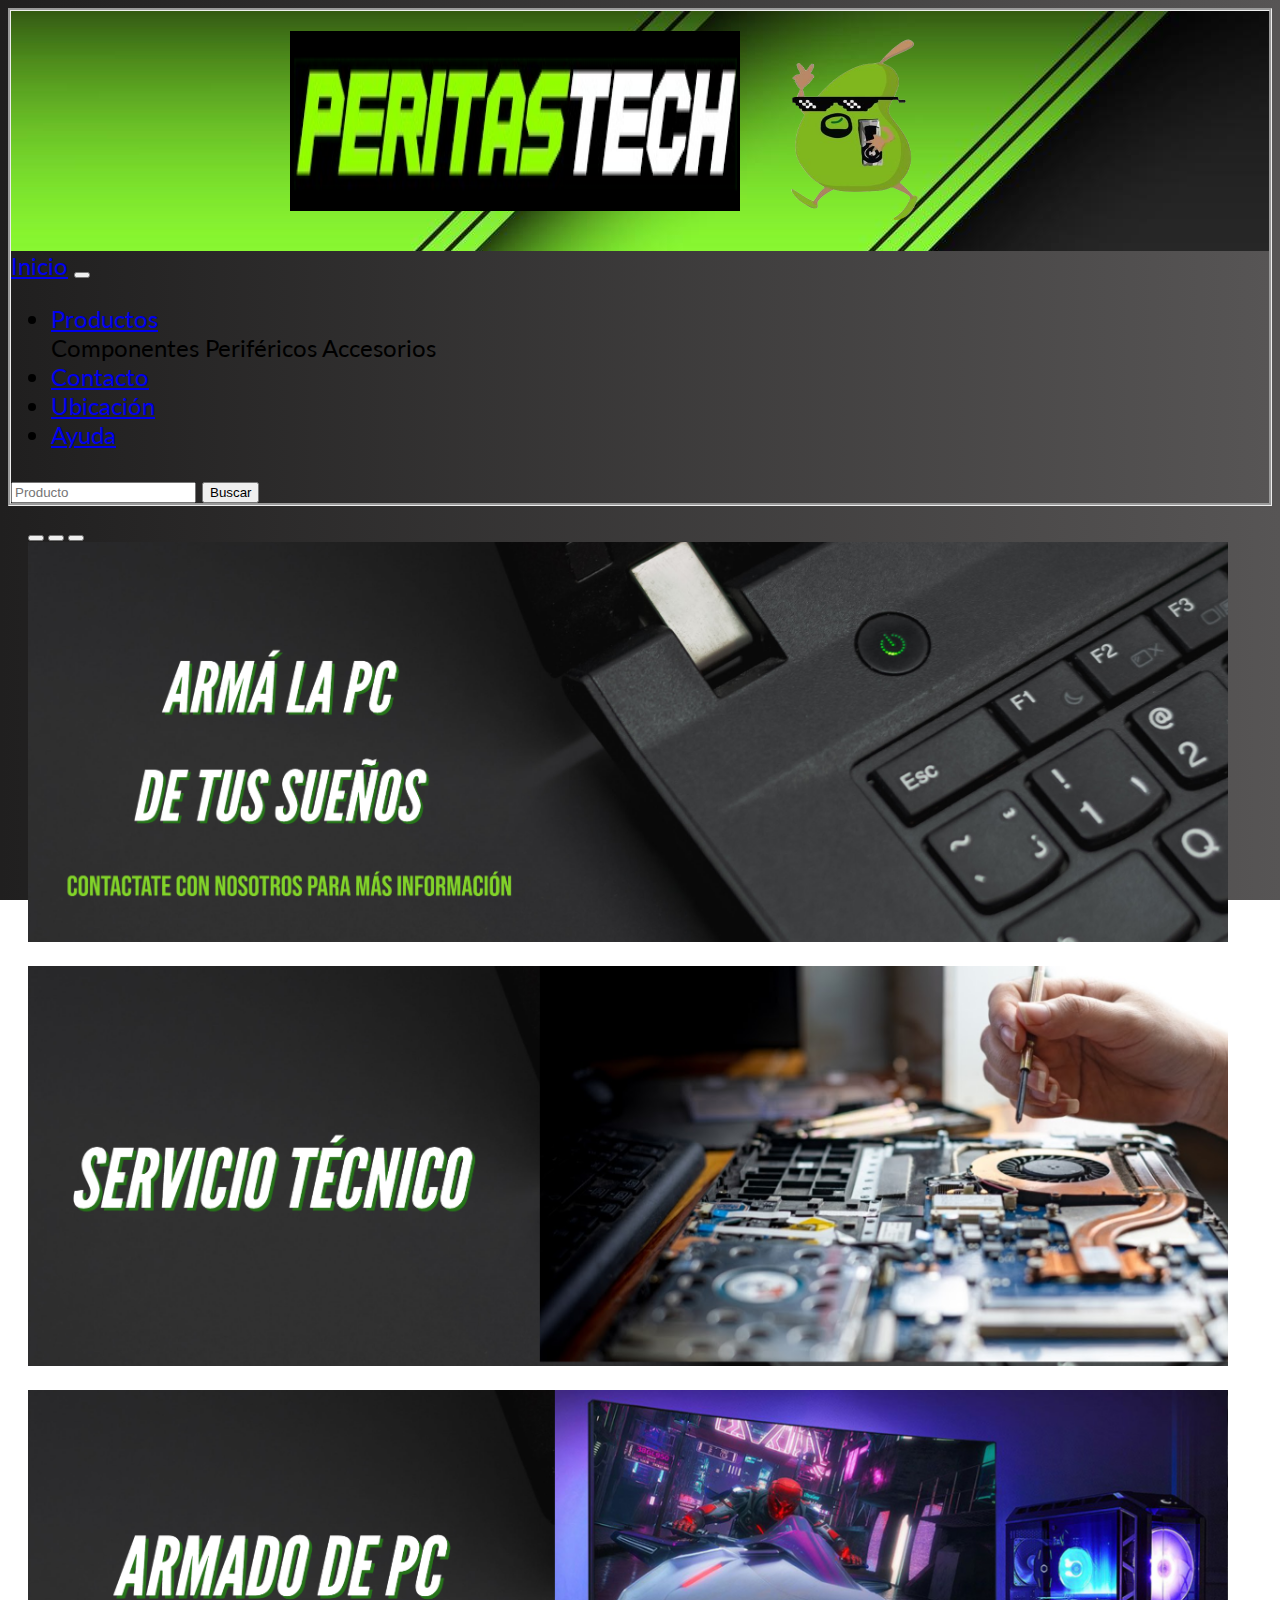
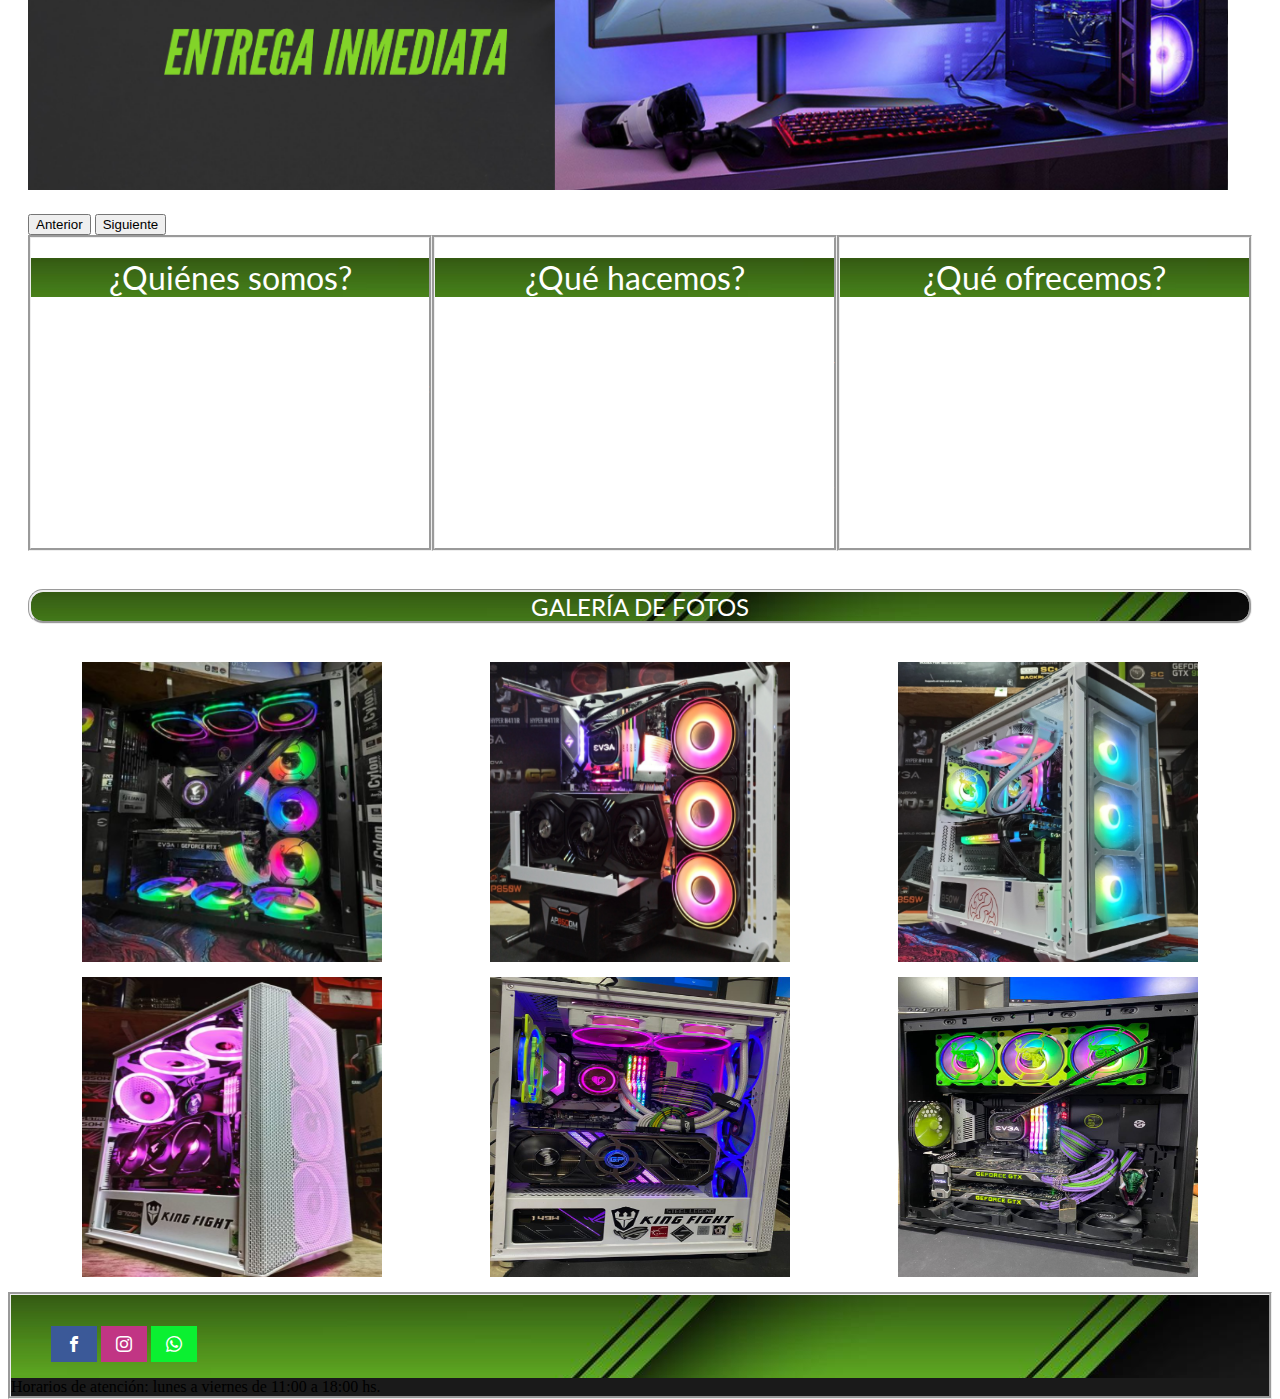
<file: index.html>
<!DOCTYPE html>
<html lang="es">
<head>
    <meta charset="UTF-8">
    <meta http-equiv="X-UA-Compatible" content="IE=edge">
    <meta name="viewport" content="width=device-width, initial-scale=1.0">
    <meta name="description" content="En PeritasTech somos una empresa dedicada al mundo de la tecnología. Nos dedicamos al armado de computadoras a medida y al servicio técnico especializado en componentes gamers.">
    <meta name="keywords" content="computadora, pc, componentes, periféricos, gamer, armado de computadora, servicio técnico">
    <link rel="stylesheet" href="css/estilo.css">
    <link rel="stylesheet" href="fonts.css">
    <link href="https://cdn.jsdelivr.net/npm/bootstrap@5.1.3/dist/css/bootstrap.min.css" rel="stylesheet" integrity="sha384-1BmE4kWBq78iYhFldvKuhfTAU6auU8tT94WrHftjDbrCEXSU1oBoqyl2QvZ6jIW3" crossorigin="anonymous">
    <title>PeritasTech - Inicio</title>
</head>
<body>
<header>
      <div class="centrarBanner">
        <img class="Logo1" src="Imagenes/Logo.png" alt="Logo1">
        <img class="Logo2" src="Imagenes/imagen.png" alt="Logo2">
      </div>

  <nav class="navbar navbar-expand-lg navbar-dark bg-dark px-5">
  <div class="container-fluid">
       <a class="navbar-brand" href="index.html">Inicio</a>
        <button class="navbar-toggler" type="button" data-bs-toggle="collapse" data-bs-target="#navbarTogglerDemo02" aria-controls="navbarTogglerDemo02" aria-expanded="false" aria-label="Toggle navigation">
        <span class="navbar-toggler-icon"></span>
        </button>
    <div class="collapse navbar-collapse" id="navbarTogglerDemo02">
        <ul class="navbar-nav me-auto mb-2 mb-lg-0">
            <li class="nav-item">
              <a class="nav-link active" aria-current="page" href="Sections/Productos y servicios.html">Productos</a>
                <div class="dropdown-menu">
                  <a class="dropdown-item">Componentes</a>
                  <a class="dropdown-item">Periféricos</a>
                  <a class="dropdown-item">Accesorios</a>
                </div>
            </li>
            <li class="nav-item">
                <a class="nav-link active" aria-current="page" href="Sections/contacto.html">Contacto</a>
            </li>
            <li class="nav-item">
                <a class="nav-link active" aria-current="page" href="Sections/ubicacion.html">Ubicación</a>
            </li>
            <li class="nav-item">
                <a class="nav-link active" aria-current="page" href="Sections/Ayuda.html">Ayuda</a>
            </li>
        </ul>
          <form class="d-flex">
            <input class="form-control me-2" type="search" placeholder="Producto" aria-label="Search">
            <button class="btn btn-outline-success" type="submit">Buscar</button>
          </form>
    </div>
  </div>
  </nav>
</header>
        <br>
<main>
    <div id="carouselExampleIndicators" class="carousel slide" data-bs-ride="carousel">
      <div class="carousel-indicators">
        <button type="button" data-bs-target="#carouselExampleIndicators" data-bs-slide-to="0" class="active" aria-current="true" aria-label="Slide 1"></button>
        <button type="button" data-bs-target="#carouselExampleIndicators" data-bs-slide-to="1" aria-label="Slide 2"></button>
        <button type="button" data-bs-target="#carouselExampleIndicators" data-bs-slide-to="2" aria-label="Slide 3"></button>
      </div>
      <div class="carousel-inner">
        <div class="carousel-item active">
          <img src="Imagenes/Banner1.PNG" class="d-block w-100" alt="Banner1">
        </div>
        <div class="carousel-item">
          <img src="Imagenes/Banner2.PNG" class="d-block w-100" alt="Banner2">
        </div>
        <div class="carousel-item">
          <img src="Imagenes/Banner3.PNG" class="d-block w-100" alt="Banner3">
        </div>
      </div>
      <button class="carousel-control-prev" type="button" data-bs-target="#carouselExampleIndicators" data-bs-slide="prev">
        <span class="carousel-control-prev-icon" aria-hidden="true"></span>
        <span class="visually-hidden">Anterior</span>
      </button>
      <button class="carousel-control-next" type="button" data-bs-target="#carouselExampleIndicators" data-bs-slide="next">
        <span class="carousel-control-next-icon" aria-hidden="true"></span>
        <span class="visually-hidden">Siguiente</span>
      </button>
    </div>
  
    <div class="row">
      <div class="col-sm-12 col-md-4 col-xl-4">
          <h2 id="nosotros"><span class="nosotros">¿Quiénes somos?</span></h2>
          <p>En Peritastech somos una empresa familiar dedicada al mundo de la tecnología. Contamos con un staff capacitado para el armado de computadoras a medida y servicio técnico especializado en componentes gamers.</p>
      </div>
      <div class="col-sm-12 col-md-4 col-xl-4">
          <h2 id="nosotros"><span class="nosotros">¿Qué hacemos?</span></h2>
          <p>Nos destacamos por el armado de computadoras para todo tipo de uso y por el servicio técnico que brindamos. Tambíen tenemos una amplia gama de componentes y productos para que vos mismo puedas armarte la pc de tus sueños.</p>
      </div>
      <div class="col-sm-12 col-md-4 col-xl-4">
          <h2 id="nosotros"><span class="nosotros">¿Qué ofrecemos?</span></h2>
          <p>Además de nuestro servicio técnico de computación especializado, dentro de nuestro local vas a poder encontrar componentes de todo tipo, accesorios para tu pc, periféricos y más!</p>
      </div>
  </div>
  <br>
   <h2 class="armados">GALERÍA DE FOTOS</h2>
  <br>
  <section class="pcs">
    <article>
    <img src="Imagenes/pc1.png">
    </article>
    <article>
    <img src="Imagenes/pc3.png">
    </article>
    <article>
    <img src="Imagenes/pc2.png">
    </article>
    <article>
    <img src="Imagenes/pc4.png">
    </article>
    <article>
    <img src="Imagenes/pc5.jpeg">
    </article>
    <article>
    <img src="Imagenes/pc6.jpeg">
    </article>
  </section>
</main>

<footer class="text-center text-white">
        <div class="social1">
          <ul>
            <a href="https://www.facebook.com/Peritastech-2350173518432233/" target="_blank" class="icon-facebook"></a>
            <a href="https://www.instagram.com/peritastech/?hl=es-la" target="_blank" class="icon-instagram"></a>
            <a href="https://web.whatsapp.com/" target="_blank" class="icon-whatsapp"></a>
          </ul>
        </div>  
    <div class="text-center p-3" style="background-color: rgb(26, 26, 26);">
      Horarios de atención: lunes a viernes de 11:00 a 18:00 hs.
    </div>
</footer>

<script src="https://cdn.jsdelivr.net/npm/bootstrap@5.1.3/dist/js/bootstrap.bundle.min.js" integrity="sha384-ka7Sk0Gln4gmtz2MlQnikT1wXgYsOg+OMhuP+IlRH9sENBO0LRn5q+8nbTov4+1p" crossorigin="anonymous"></script>
</body>
<script src="desafio1.js"></script>
</html>
</file>
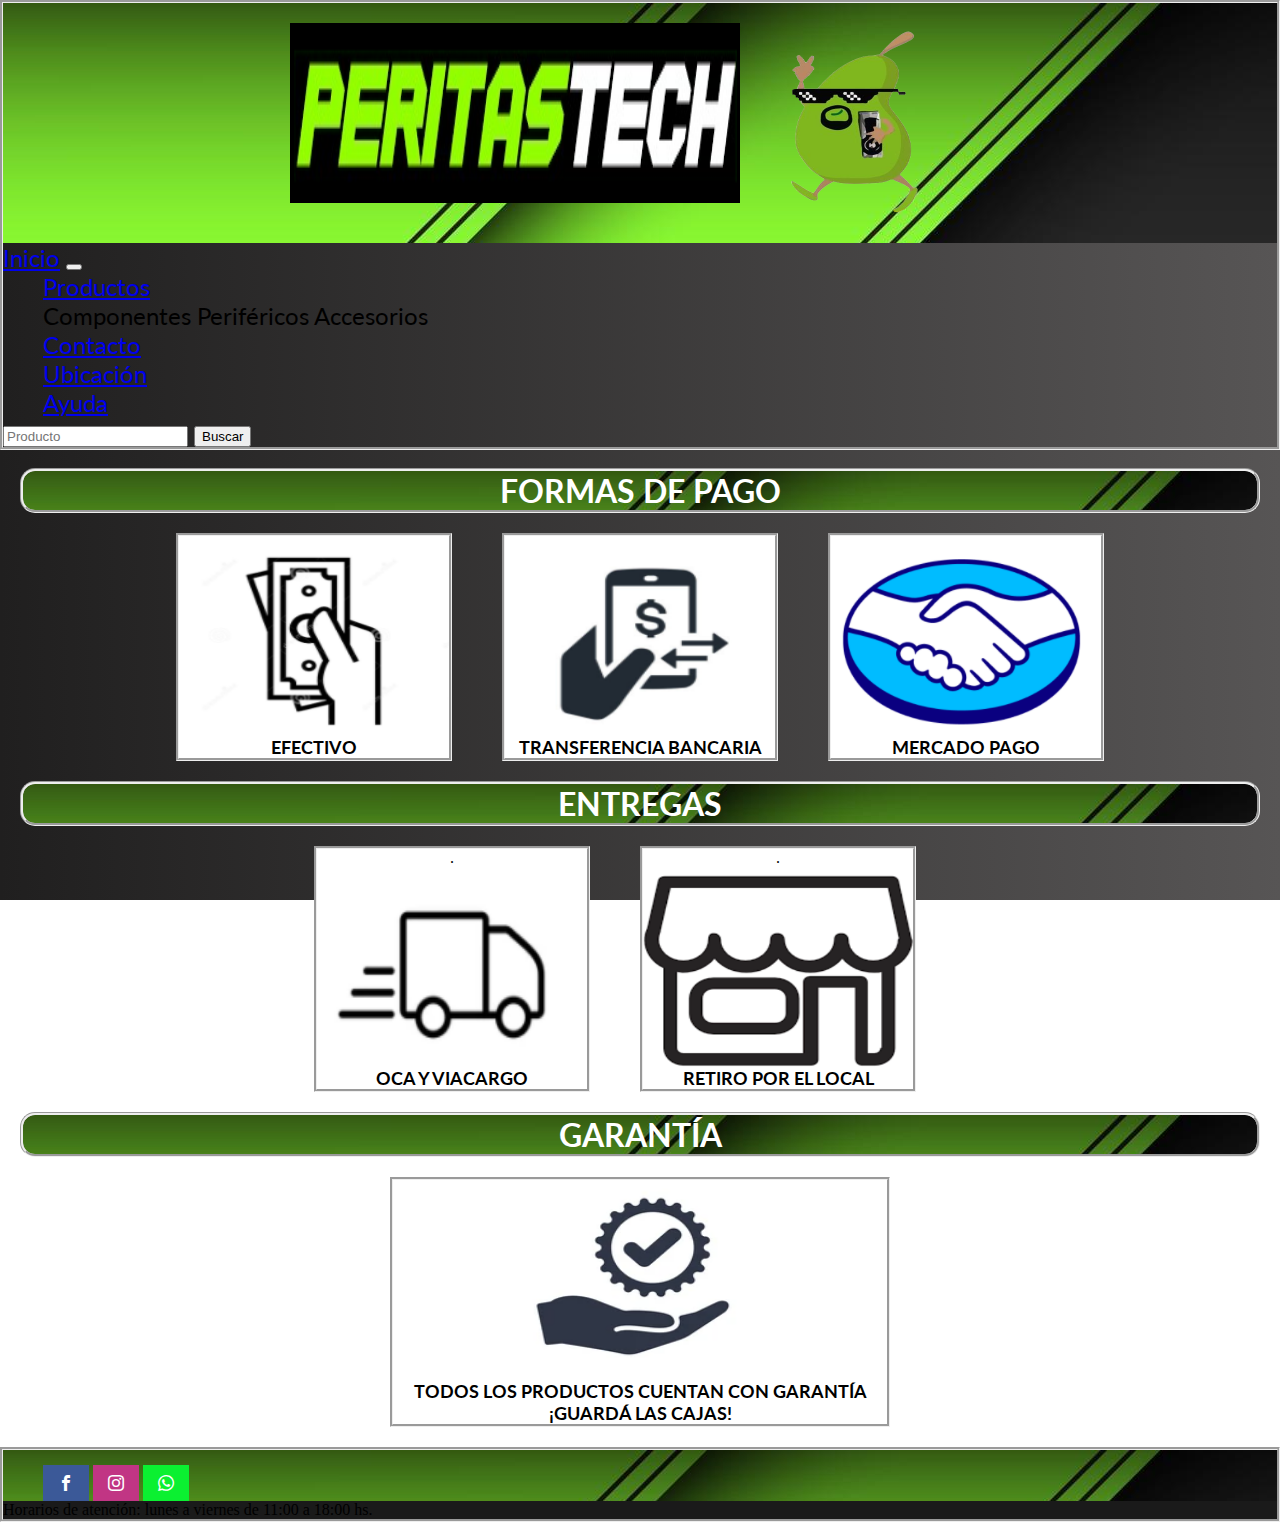
<file: Sections/Ayuda.html>
<!DOCTYPE html>
<html lang="es">
<head>
    <meta name="viewport" content="width=device-width, initial-scale=1.0"/>
    <meta charset="UTF-8">
    <meta http-equiv="X-UA-Compatible" content="IE=edge">
    <meta name="viewport" content="width=device-width, initial-scale=1.0">
    <meta name="description" content="En PeritasTech te ofrecemos distintas formas de pago, envios y retiro de mercaderia. Nuestros productos cuentan con garantía.">
    <meta name="keywords" content="computadora, pc, servicio técnico, efectivo, transerencia, envíos, retiros, mercado pago ">
    <link href="https://cdn.jsdelivr.net/npm/bootstrap@5.1.3/dist/css/bootstrap.min.css" rel="stylesheet" integrity="sha384-1BmE4kWBq78iYhFldvKuhfTAU6auU8tT94WrHftjDbrCEXSU1oBoqyl2QvZ6jIW3" crossorigin="anonymous">
    <link rel="stylesheet" href="../fonts.css">
    <link rel="stylesheet" href="css/estilo.css">
    <title>PeritasTech - Ayuda</title>
   
</head>
<body>
<header>
      <div class="centrarBanner">
        <img class="Logo1" src="../Imagenes/Logo.png" alt="Logo1">
        <img class="Logo2" src="../Imagenes/imagen.png" alt="Logo2">
      </div>

      <nav class="navbar navbar-expand-lg navbar-dark bg-dark px-5">
        <div class="container-fluid">
             <a class="navbar-brand" href="../index.html">Inicio</a>
              <button class="navbar-toggler" type="button" data-bs-toggle="collapse" data-bs-target="#navbarTogglerDemo02" aria-controls="navbarTogglerDemo02" aria-expanded="false" aria-label="Toggle navigation">
              <span class="navbar-toggler-icon"></span>
              </button>
          <div class="collapse navbar-collapse" id="navbarTogglerDemo02">
              <ul class="navbar-nav me-auto mb-2 mb-lg-0">
                  <li class="nav-item">
                    <a class="nav-link active" aria-current="page" href="../Sections/Productos y servicios.html">Productos</a>
                      <div class="dropdown-menu">
                        <a class="dropdown-item">Componentes</a>
                        <a class="dropdown-item">Periféricos</a>
                        <a class="dropdown-item">Accesorios</a>
                      </div>
                  </li>
                  <li class="nav-item">
                      <a class="nav-link active" aria-current="page" href="../Sections/contacto.html">Contacto</a>
                  </li>
                  <li class="nav-item">
                      <a class="nav-link active" aria-current="page" href="../Sections/ubicacion.html">Ubicación</a>
                  </li>
                  <li class="nav-item">
                      <a class="nav-link active" aria-current="page" href="../Sections/Ayuda.html">Ayuda</a>
                  </li>
              </ul>
                <form class="d-flex">
                  <input class="form-control me-2" type="search" placeholder="Producto" aria-label="Search">
                  <button class="btn btn-outline-success" type="submit">Buscar</button>
                </form>
          </div>
        </div>
      </nav>
  </header>

    <main class="ayuda">
      <br>
        <h1 class="pagos">FORMAS DE PAGO</h1>
        <div class="grid" style="--bs-columns: 3;">
            <div>
                <img class= "ayudaimg1" src="../Imagenes/Efectivo.png">
                <h2>EFECTIVO</h2> 
            </div>
            <div>
                <img class= "ayudaimg" src="../Imagenes/Transfer.png">
                <h2>TRANSFERENCIA BANCARIA</h2>
            </div>
            <div>
                <img class= "ayudaimg" src="../Imagenes/mp.png">
                <h2>MERCADO PAGO</h2>
            </div>
          </div>
        <h1 class="entregas">ENTREGAS</h1>
        <div class="grid">
            <div class="g-col-6">.
                <img class= "ayudaimg" src="../Imagenes/envio.png">
                <h2>OCA Y VIACARGO</h2> 
          </div>
            <div class="g-col-6">.
                    <img class= "ayudaimg" src="../Imagenes/local2.png">
                    <h2>RETIRO POR EL LOCAL</h2>
           </div>
          </div>
        <h1 class="garantia">GARANTÍA</h1>
        <section class="garant">
            <article class="garant1">
            <img class= "ayudaimg" src="../Imagenes/garant.png">
            <h2> TODOS LOS PRODUCTOS CUENTAN CON GARANTÍA </h2>
            <h2>¡GUARDÁ LAS CAJAS!</h2>
            </article>
        </section>
    </main>
                  
    <footer class="text-center text-white">
      <div class="social1">
        <ul>
          <a href="https://www.facebook.com/Peritastech-2350173518432233/" target="_blank" class="icon-facebook"></a>
          <a href="https://www.instagram.com/peritastech/?hl=es-la" target="_blank" class="icon-instagram"></a>
          <a href="https://web.whatsapp.com/" target="_blank" class="icon-whatsapp"></a>
        </ul>
      </div>  
  <div class="text-center p-3" style="background-color: rgb(26, 26, 26);">
    Horarios de atención: lunes a viernes de 11:00 a 18:00 hs.
  </div>
</footer>

    <script src="https://cdn.jsdelivr.net/npm/bootstrap@5.1.3/dist/js/bootstrap.bundle.min.js" integrity="sha384-ka7Sk0Gln4gmtz2MlQnikT1wXgYsOg+OMhuP+IlRH9sENBO0LRn5q+8nbTov4+1p" crossorigin="anonymous"></script>
</body>
</html>
</file>
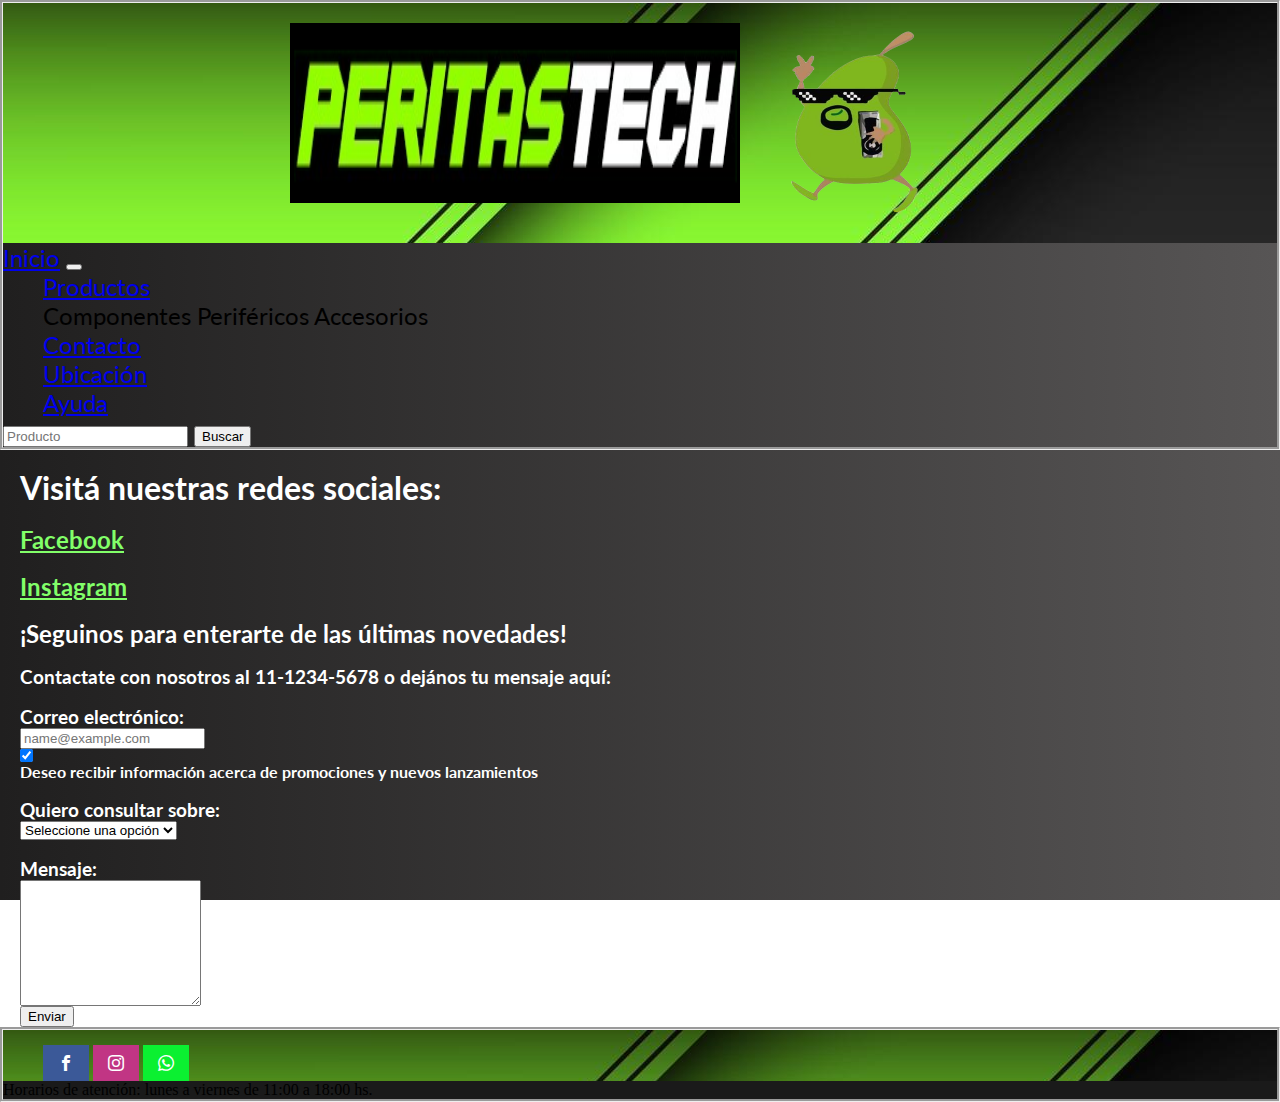
<file: Sections/contacto.html>
<Contacto html>
<html lang="es">
<head>
    <meta charset="UTF-8">
    <meta name="viewport" content="width=device-width, initial-scale=1.0"/>
    <meta http-equiv="X-UA-Compatible" content="IE=edge">
    <meta name="viewport" content="width=device-width, initial-scale=1.0">
    <meta name="description" content="Comunicate con PeritasTech a través de nuestras redes sociales o número de contacto. También podés dejar tu consulta en nuestra página.">
    <meta name="keywords" content="computadora, pc, servicio técnico, facebook, instagram, whatsapp, contacto, consulta">
    <link href="https://cdn.jsdelivr.net/npm/bootstrap@5.1.3/dist/css/bootstrap.min.css" rel="stylesheet" integrity="sha384-1BmE4kWBq78iYhFldvKuhfTAU6auU8tT94WrHftjDbrCEXSU1oBoqyl2QvZ6jIW3" crossorigin="anonymous">
    <link rel="stylesheet" href="../fonts.css">
    <link rel="stylesheet" href="css/estilo.css">
    <title>PeritasTech - Contacto</title>
</head>
<body>
<header>
      <div class="centrarBanner">
        <img class="Logo1" src="../Imagenes/Logo.png" alt="Logo1">
        <img class="Logo2" src="../Imagenes/imagen.png" alt="Logo2">
      </div>
  <nav class="navbar navbar-expand-lg navbar-dark bg-dark px-5">
        <div class="container-fluid">
             <a class="navbar-brand" href="../index.html">Inicio</a>
              <button class="navbar-toggler" type="button" data-bs-toggle="collapse" data-bs-target="#navbarTogglerDemo02" aria-controls="navbarTogglerDemo02" aria-expanded="false" aria-label="Toggle navigation">
              <span class="navbar-toggler-icon"></span>
              </button>
          <div class="collapse navbar-collapse" id="navbarTogglerDemo02">
              <ul class="navbar-nav me-auto mb-2 mb-lg-0">
                  <li class="nav-item">
                    <a class="nav-link active" aria-current="page" href="../Sections/Productos y servicios.html">Productos</a>
                      <div class="dropdown-menu">
                        <a class="dropdown-item">Componentes</a>
                        <a class="dropdown-item">Periféricos</a>
                        <a class="dropdown-item">Accesorios</a>
                      </div>
                  </li>
                  <li class="nav-item">
                      <a class="nav-link active" aria-current="page" href="../Sections/contacto.html">Contacto</a>
                  </li>
                  <li class="nav-item">
                      <a class="nav-link active" aria-current="page" href="../Sections/ubicacion.html">Ubicación</a>
                  </li>
                  <li class="nav-item">
                      <a class="nav-link active" aria-current="page" href="../Sections/Ayuda.html">Ayuda</a>
                  </li>
              </ul>
                <form class="d-flex">
                  <input class="form-control me-2" type="search" placeholder="Producto" aria-label="Search">
                  <button class="btn btn-outline-success" type="submit">Buscar</button>
                </form>
          </div>
        </div>
    </nav>
</header>

<main>
  <br>
<h1>Visitá nuestras redes sociales:</h1>
    <br>
    <h2><a href="https://www.facebook.com/Peritastech-2350173518432233/" target="_blank">Facebook</a></h2>
    <br>
    <h2><a href="https://www.instagram.com/peritastech/?hl=es-la" target="_blank">Instagram</a></h2>
    <br>
    <h2>¡Seguinos para enterarte de las últimas novedades!</h2>

    <br>
<h3>Contactate con nosotros al 11-1234-5678 o dejános tu mensaje aquí:</h3>
<br>
<div class="mb-3">
  <h3><label for="exampleFormControlInput1" class="form-label">Correo electrónico:</label></h3>
  <input type="email" class="form-control" id="exampleFormControlInput1" placeholder="name@example.com">
</div>
<div class="form-check form-switch">
  <input class="form-check-input" type="checkbox" role="switch" id="flexSwitchCheckChecked" checked>
  <h4><label class="form-check-label" for="flexSwitchCheckChecked">Deseo recibir información acerca de promociones y nuevos lanzamientos</label></h4>
</div>
<br>
<h3><label for="exampleFormControlInput1" class="form-label">Quiero consultar sobre:</label></h3>
<select class="form-select form-select-lg mb-3" aria-label=".form-select-lg example">
  <option selected>Seleccione una opción</option>
  <option value="1">Productos</option>
  <option value="2">Servicio Técnico</option>
  <option value="3">Otro</option>
</select>
<br>
<br>
<div class="mb-3">
  <h3><label for="exampleFormControlTextarea1" class="form-label">Mensaje:</label></h3>
  <textarea class="form-control" id="exampleFormControlTextarea1" rows="8"></textarea>
  <br>
  <button type="submit"> Enviar </button>
</div>
</main>

<footer class="text-center text-white">
  <div class="social1">
    <ul>
      <a href="https://www.facebook.com/Peritastech-2350173518432233/" target="_blank" class="icon-facebook"></a>
      <a href="https://www.instagram.com/peritastech/?hl=es-la" target="_blank" class="icon-instagram"></a>
      <a href="https://web.whatsapp.com/" target="_blank" class="icon-whatsapp"></a>
      
    </ul>
  </div>  
<div class="text-center p-3" style="background-color: rgb(26, 26, 26);">
Horarios de atención: lunes a viernes de 11:00 a 18:00 hs.
</div>
</footer>

<script src="https://cdn.jsdelivr.net/npm/bootstrap@5.1.3/dist/js/bootstrap.bundle.min.js" integrity="sha384-ka7Sk0Gln4gmtz2MlQnikT1wXgYsOg+OMhuP+IlRH9sENBO0LRn5q+8nbTov4+1p" crossorigin="anonymous"></script>
</body>
</html>
</file>
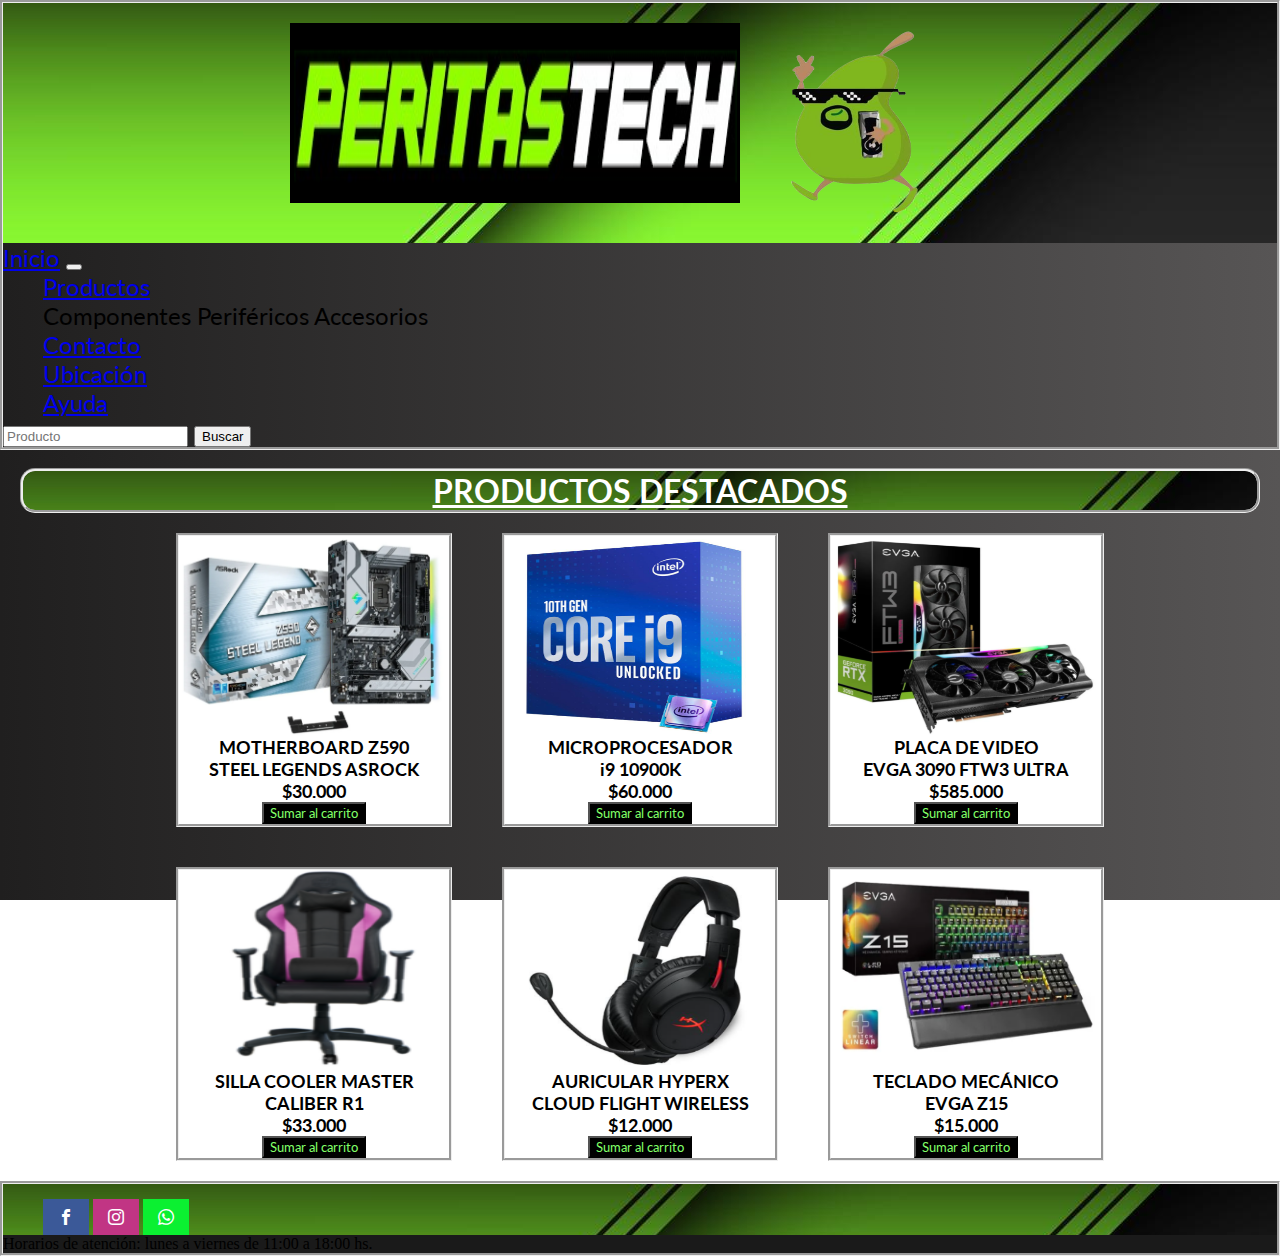
<file: Sections/Productos y servicios.html>
<!DOCTYPE html>
<html lang="es">
<head>
    <meta charset="UTF-8">
    <meta name="viewport" content="width=device-width, initial-scale=1.0"/>
    <meta http-equiv="X-UA-Compatible" content="IE=edge">
    <meta name="viewport" content="width=device-width, initial-scale=1.0">
    <meta name="description" content="En PeritasTech te ofrecemos una amplia gama de componentes, periféricos y accesorios para tu pc. También brindamos servicio técnico especializado.">
    <meta name="keywords" content="computadora, pc, componentes, periféricos, gamer, armado de computadora, servicio técnico">
    <link href="https://cdn.jsdelivr.net/npm/bootstrap@5.1.3/dist/css/bootstrap.min.css" rel="stylesheet" integrity="sha384-1BmE4kWBq78iYhFldvKuhfTAU6auU8tT94WrHftjDbrCEXSU1oBoqyl2QvZ6jIW3" crossorigin="anonymous">
    <link rel="stylesheet" href="css/estilo.css">
    <link rel="stylesheet" href="../fonts.css">
    <title>PeritasTech - Productos</title>
</head>
<body>
<header>
      <div class="centrarBanner">
        <img class="Logo1" src="../Imagenes/Logo.png" alt="Logo1">
        <img class="Logo2" src="../Imagenes/imagen.png" alt="Logo2">
      </div>

      <nav class="navbar navbar-expand-lg navbar-dark bg-dark px-5">
        <div class="container-fluid">
             <a class="navbar-brand" href="../index.html">Inicio</a>
              <button class="navbar-toggler" type="button" data-bs-toggle="collapse" data-bs-target="#navbarTogglerDemo02" aria-controls="navbarTogglerDemo02" aria-expanded="false" aria-label="Toggle navigation">
              <span class="navbar-toggler-icon"></span>
              </button>
          <div class="collapse navbar-collapse" id="navbarTogglerDemo02">
              <ul class="navbar-nav me-auto mb-2 mb-lg-0">
                  <li class="nav-item">
                    <a class="nav-link active" aria-current="page" href="../Sections/Productos y servicios.html">Productos</a>
                      <div class="dropdown-menu">
                        <a class="dropdown-item">Componentes</a>
                        <a class="dropdown-item">Periféricos</a>
                        <a class="dropdown-item">Accesorios</a>
                      </div>
                  </li>
                  <li class="nav-item">
                      <a class="nav-link active" aria-current="page" href="../Sections/contacto.html">Contacto</a>
                  </li>
                  <li class="nav-item">
                      <a class="nav-link active" aria-current="page" href="../Sections/ubicacion.html">Ubicación</a>
                  </li>
                  <li class="nav-item">
                      <a class="nav-link active" aria-current="page" href="../Sections/Ayuda.html">Ayuda</a>
                  </li>
              </ul>
                <form class="d-flex">
                  <input class="form-control me-2" type="search" placeholder="Producto" aria-label="Search">
                  <button class="btn btn-outline-success" type="submit">Buscar</button>
                </form>
          </div>
        </div>
      </nav>
</header>
            
<main>
    <br>
        <h1 class="Prod"><u>PRODUCTOS DESTACADOS</u></h1>
    
    <div class="grid" style="--bs-columns: 3;">
        <div>
            <img src="../Imagenes/Mother.PNG">
            <h2>MOTHERBOARD Z590</h2> 
            <h2>STEEL LEGENDS ASROCK</h2>
            <h2>$30.000</h2> 
            <button>Sumar al carrito</button>
        </div>
        <div>
            <img src="../Imagenes/Micro.PNG">
            <h2>MICROPROCESADOR</h2>
            <h2>i9 10900K</h2> 
            <h2>$60.000</h2>
            <button>Sumar al carrito</button>
        </div>
        <div>
            <img src="../Imagenes/Placa.PNG">
            <h2>PLACA DE VIDEO</h2>
            <h2>EVGA 3090 FTW3 ULTRA</h2>
            <h2>$585.000</h2>
            <button>Sumar al carrito</button>
        </div>
      </div>
      <div class="grid" style="--bs-columns: 3;">
        <div>
            <img src="../Imagenes/silla.PNG">
            <h2>SILLA COOLER MASTER</h2> 
            <h2>CALIBER R1</h2>
            <h2>$33.000</h2>
            <button>Sumar al carrito</button>
        </div>
        <div>
            <img src="../Imagenes/auris.PNG">
            <h2>AURICULAR HYPERX</h2>
            <h2>CLOUD FLIGHT WIRELESS</h2>
            <h2>$12.000</h2>
            <button>Sumar al carrito</button>
        </div>
        <div>
            <img src="../Imagenes/teclado.PNG">
            <h2>TECLADO MECÁNICO</h2>
            <h2>EVGA Z15</h2>
            <h2>$15.000</h2>
            <button>Sumar al carrito</button>
        </div>
      </div>
</main>

<footer class="text-center text-white">
  <div class="social1">
    <ul>
      <a href="https://www.facebook.com/Peritastech-2350173518432233/" target="_blank" class="icon-facebook"></a>
      <a href="https://www.instagram.com/peritastech/?hl=es-la" target="_blank" class="icon-instagram"></a>
      <a href="https://web.whatsapp.com/" target="_blank" class="icon-whatsapp"></a>
    </ul>
  </div>  
<div class="text-center p-3" style="background-color: rgb(26, 26, 26);">
Horarios de atención: lunes a viernes de 11:00 a 18:00 hs.
</div>
</footer>

<script src="https://cdn.jsdelivr.net/npm/bootstrap@5.1.3/dist/js/bootstrap.bundle.min.js" integrity="sha384-ka7Sk0Gln4gmtz2MlQnikT1wXgYsOg+OMhuP+IlRH9sENBO0LRn5q+8nbTov4+1p" crossorigin="anonymous"></script>
</body>
</html>
</file>
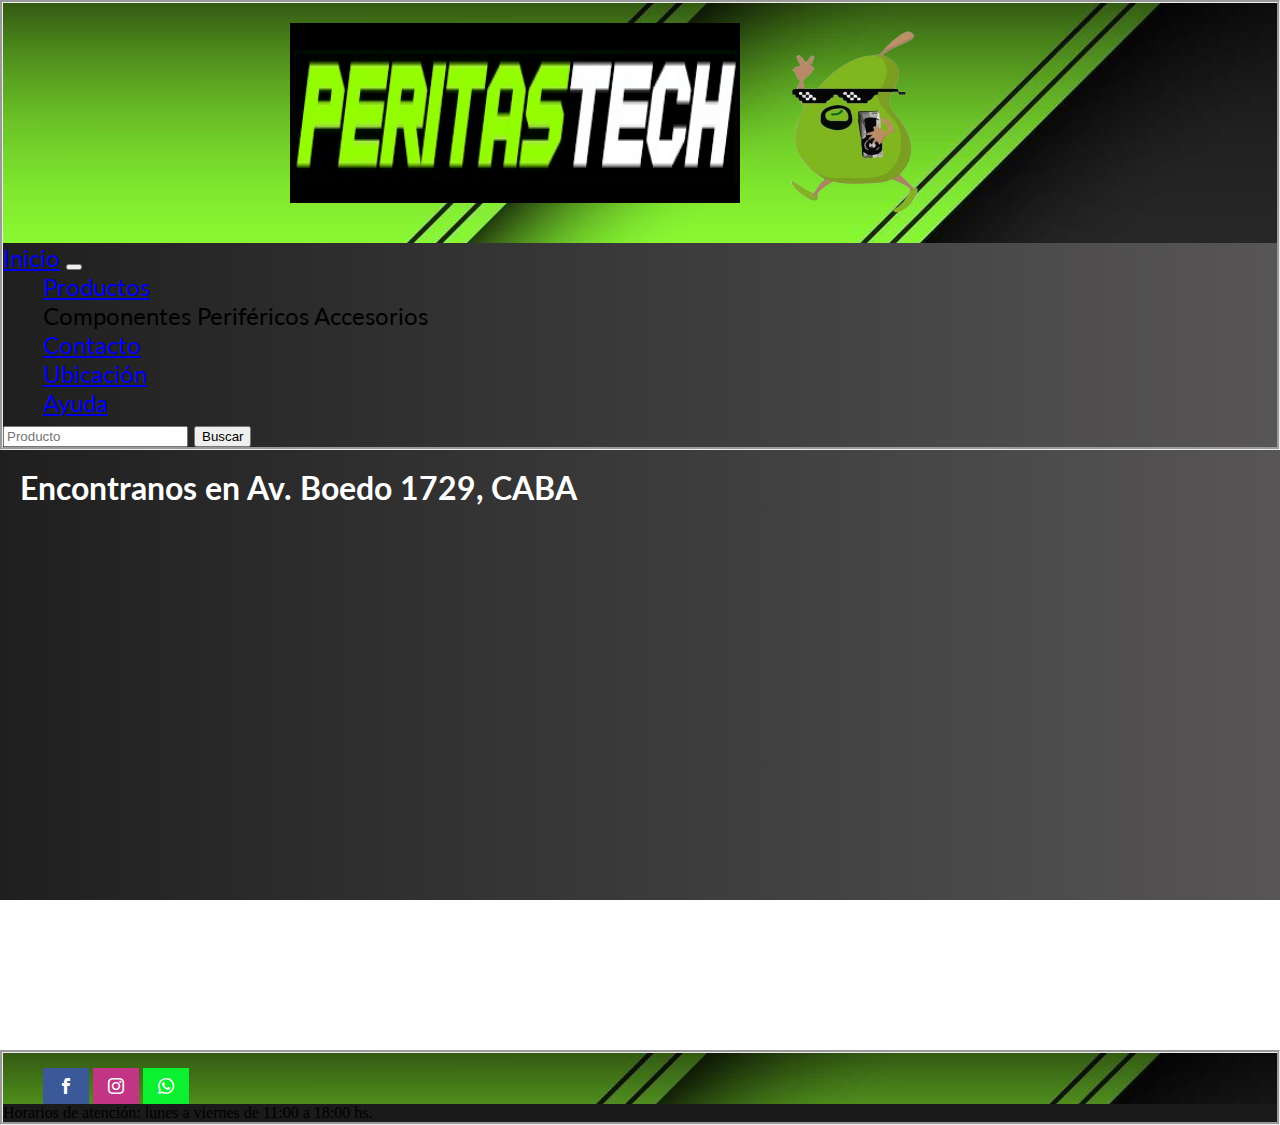
<file: Sections/ubicacion.html>
<!DOCTYPE html>
<html lang="es">
<head>
    <meta charset="UTF-8">
    <meta name="viewport" content="width=device-width, initial-scale=1.0"/>
    <meta http-equiv="X-UA-Compatible" content="IE=edge">
    <meta name="viewport" content="width=device-width, initial-scale=1.0">
    <meta name="description" content="Encontra PeritasTech en Avenida Boedo 1729, CABA.">
    <meta name="keywords" content="computadora, pc, servicio técnico, ubicación, local">
    <link href="https://cdn.jsdelivr.net/npm/bootstrap@5.1.3/dist/css/bootstrap.min.css" rel="stylesheet" integrity="sha384-1BmE4kWBq78iYhFldvKuhfTAU6auU8tT94WrHftjDbrCEXSU1oBoqyl2QvZ6jIW3" crossorigin="anonymous">
    <link rel="stylesheet" href="css/estilo.css">
    <link rel="stylesheet" href="../fonts.css">
    <title>PeritasTech - Ubicación</title>
    </head>
<body>
<header>
      <div class="centrarBanner">
        <img class="Logo1" src="../Imagenes/Logo.png" alt="Logo1">
        <img class="Logo2" src="../Imagenes/imagen.png" alt="Logo2">
      </div>

      <nav class="navbar navbar-expand-lg navbar-dark bg-dark px-5">
        <div class="container-fluid">
             <a class="navbar-brand" href="../index.html">Inicio</a>
              <button class="navbar-toggler" type="button" data-bs-toggle="collapse" data-bs-target="#navbarTogglerDemo02" aria-controls="navbarTogglerDemo02" aria-expanded="false" aria-label="Toggle navigation">
              <span class="navbar-toggler-icon"></span>
              </button>
          <div class="collapse navbar-collapse" id="navbarTogglerDemo02">
              <ul class="navbar-nav me-auto mb-2 mb-lg-0">
                  <li class="nav-item">
                    <a class="nav-link active" aria-current="page" href="../Sections/Productos y servicios.html">Productos</a>
                      <div class="dropdown-menu">
                        <a class="dropdown-item">Componentes</a>
                        <a class="dropdown-item">Periféricos</a>
                        <a class="dropdown-item">Accesorios</a>
                      </div>
                  </li>
                  <li class="nav-item">
                      <a class="nav-link active" aria-current="page" href="../Sections/contacto.html">Contacto</a>
                  </li>
                  <li class="nav-item">
                      <a class="nav-link active" aria-current="page" href="../Sections/ubicacion.html">Ubicación</a>
                  </li>
                  <li class="nav-item">
                      <a class="nav-link active" aria-current="page" href="../Sections/Ayuda.html">Ayuda</a>
                  </li>
              </ul>
                <form class="d-flex">
                  <input class="form-control me-2" type="search" placeholder="Producto" aria-label="Search">
                  <button class="btn btn-outline-success" type="submit">Buscar</button>
                </form>
          </div>
        </div>
      </nav>
</header>

<main>
    <br>
    <h1>Encontranos en Av. Boedo 1729, CABA</h1>
    <br>
    <div class="ubi">
    <h1><iframe src="https://www.google.com/maps/embed?pb=!1m18!1m12!1m3!1d3282.803599152799!2d-58.41851438519403!3d-34.634403166628545!2m3!1f0!2f0!3f0!3m2!1i1024!2i768!4f13.1!3m3!1m2!1s0x95bccb4628f64d79%3A0xfb90ca8b456a1838!2sPeritastech!5e0!3m2!1ses!2sar!4v1641942737274!5m2!1ses!2sar" style="border:0;" allowfullscreen="" loading="lazy"></iframe></h1>
    </div>
    <br>
</main>

<footer class="text-center text-white">
  <div class="social1">
    <ul>
      <a href="https://www.facebook.com/Peritastech-2350173518432233/" target="_blank" class="icon-facebook"></a>
      <a href="https://www.instagram.com/peritastech/?hl=es-la" target="_blank" class="icon-instagram"></a>
      <a href="https://web.whatsapp.com/" target="_blank" class="icon-whatsapp"></a>
    </ul>
  </div>  
<div class="text-center p-3" style="background-color: rgb(26, 26, 26);">
Horarios de atención: lunes a viernes de 11:00 a 18:00 hs.
</div>
</footer>

<script src="https://cdn.jsdelivr.net/npm/bootstrap@5.1.3/dist/js/bootstrap.bundle.min.js" integrity="sha384-ka7Sk0Gln4gmtz2MlQnikT1wXgYsOg+OMhuP+IlRH9sENBO0LRn5q+8nbTov4+1p" crossorigin="anonymous"></script>
</body>
</html>
</file>
<file: css/estilo.css>
@import url("https://fonts.googleapis.com/css2?family=Lato:ital,wght@1,300&family=Mochiy+Pop+P+One&family=Oswald:wght@200&family=Roboto:ital,wght@0,700;1,100&display=swap");
/*Variables*/
/*Vista Desktop*/
@media only screen and (min-width: 768px) {
  * {
    margin: 0,5%;
  }
  header {
    background-image: url(header1.jpg);
    border-style: groove;
  }
  .centrarBanner {
    display: flex;
    flex-direction: row;
    justify-content: center;
    align-content: center;
    padding-top: 20px;
    padding-bottom: 20px;
    width: 100%;
  }
  nav {
    font: x-large "Lato", sans-serif;
    background-image: linear-gradient(to right, #201f1f, #575555);
  }
  nav div .navbar-brand {
    font-size: x-large;
  }
  nav div ul .nav-item:hover .dropdown-menu {
    background-color: #1a1a1a;
    display: block;
  }
  nav div ul .nav-item:hover .dropdown-menu a {
    color: #42d142;
  }
  nav div ul .nav-item:hover .dropdown-menu .dropdown-menu {
    display: none;
    background-color: #1a1a1a;
  }
  .Logo1 {
    width: 450px;
    height: 180px;
  }
  .Logo2 {
    width: 250px;
    height: 200px;
  }
  div .carousel-item img {
    width: auto;
    padding-bottom: 20px;
    height: 400px;
  }
  main {
    padding-left: 20px;
    padding-right: 20px;
  }
  main h2, main p {
    color: white;
    text-align: justify;
    font: x-large "Lato", sans-serif;
  }
  .nosotros {
    font-family: "Lato" sans-serif;
    font-size: xx-large;
    background-color: white;
    background-image: url(header1.jpg);
    display: flex;
    justify-content: center;
  }
  .row {
    display: grid;
    grid-template-columns: auto auto auto;
  }
  .row div {
    border: groove;
  }
  body {
    height: 800px;
    background-image: linear-gradient(to right, #201f1f, #575555);
    background-size: 25rem;
    background-repeat: no-repeat;
    background-size: cover;
    background-position: center center;
    background-attachment: fixed;
  }
  .armados {
    color: white;
    font: x-large "Lato", sans-serif;
    text-align: center;
    display: grid;
    grid-template-columns: auto;
    grid-template-rows: auto;
    grid-column-gap: 15px;
    grid-row-gap: 15px;
    justify-items: stretch;
    align-items: stretch;
    border-radius: 15px;
    border-style: groove;
    background-image: url(header1.jpg);
    animation-duration: 3s;
    animation-name: animacion;
  }
  @keyframes animacion {
    from {
      margin-left: 100%;
      width: 300%;
    }
    to {
      margin-left: 0%;
      width: 100%;
    }
  }
  .pcs {
    display: grid;
    grid-template-columns: auto auto auto;
    grid-template-rows: auto auto auto;
    grid-row-gap: 15px;
  }
  article {
    display: grid;
    grid-template-columns: 212px;
    grid-template-rows: auto;
    grid-column-gap: auto;
    grid-row-gap: auto;
    justify-items: center;
    align-items: center;
    justify-self: center;
  }
  article img {
    width: 300px;
    height: 300px;
  }
  footer {
    background-image: url(header1.jpg);
    border-style: groove;
  }
  .social1 {
    position: center;
    padding-top: 15px;
  }
  .social1 ul {
    list-style: none;
  }
  .social1 ul a {
    display: inline-block;
    color: #fff;
    background: #000;
    padding: 10px 15px;
    text-decoration: none;
    -webkit-transition: all 500ms ease;
    -o-transition: all 500ms ease;
    transition: all 500ms ease;
  }
  .social1 ul .icon-facebook {
    background: #3b5998;
  }
  .social1 ul .icon-instagram {
    background: #C13584;
  }
  .social1 ul .icon-whatsapp {
    background: #0bf031;
  }
  .social1 ul a:hover {
    background: #000;
    padding: 10px 30px;
  }
}

/*Vista Mobile*/
@media screen and (max-width: 767px) {
  * {
    margin: 0,5%;
  }
  header {
    background-image: url(header1.jpg);
    border-style: groove;
  }
  .centrarBanner {
    display: flex;
    flex-direction: row;
    justify-content: center;
    align-content: center;
    padding-top: 20px;
    padding-bottom: 20px;
    width: 100%;
  }
  nav {
    font-size: x-large;
    font-family: 'Lato', sans-serif;
    background-image: linear-gradient(to right, #201f1f, #575555);
  }
  nav div .navbar-brand {
    font-size: x-large;
  }
  nav div ul .nav-item:hover .dropdown-menu {
    background-color: #1a1a1a;
    display: block;
  }
  nav div ul .nav-item:hover .dropdown-menu a {
    color: white;
  }
  nav div ul .nav-item:hover .dropdown-menu .dropdown-menu {
    display: none;
    background-color: #1a1a1a;
  }
  .Logo1 {
    width: 250px;
    height: 110px;
  }
  .Logo2 {
    display: none;
  }
  div .carousel-item img {
    width: auto;
    padding-bottom: 20px;
    height: 200px;
  }
  body {
    background-image: linear-gradient(to right, #201f1f, #575555);
  }
  main {
    padding-left: 20px;
    padding-right: 20px;
  }
  main h2, main p {
    color: white;
    font-family: 'Lato', sans-serif;
    text-align: justify;
    font-size: large;
  }
  .nosotros {
    font-family: 'Lato', sans-serif;
    font-size: large;
    background-color: white;
    background-image: url(header1.jpg);
    display: flex;
    justify-content: center;
  }
  .row {
    display: grid;
    grid-template-columns: auto auto auto;
  }
  .row div {
    border: groove;
  }
  .armados {
    color: white;
    font-family: 'Lato', sans-serif;
    text-align: center;
    display: grid;
    grid-template-columns: auto;
    grid-template-rows: auto;
    grid-column-gap: 15px;
    grid-row-gap: 15px;
    justify-items: stretch;
    align-items: stretch;
    border-radius: 15px;
    border-style: groove;
    background-image: url(header1.jpg);
    animation-duration: 3s;
    animation-name: animacion;
  }
  @keyframes animacion {
    from {
      margin-left: 100%;
      width: 300%;
    }
    to {
      margin-left: 0%;
      width: 100%;
    }
  }
  .pcs {
    display: grid;
    grid-template-columns: auto auto auto;
    grid-template-rows: auto auto auto;
    grid-row-gap: 15px;
  }
  article {
    display: grid;
    grid-template-columns: auto;
    grid-template-rows: auto;
    grid-column-gap: auto;
    grid-row-gap: auto;
    justify-items: center;
    align-items: center;
    justify-self: center;
  }
  article img {
    width: 115px;
    height: 115px;
  }
  footer {
    background-image: url(header1.jpg);
    border-style: groove;
  }
  .social1 {
    position: center;
    padding-top: 15px;
  }
  .social1 ul {
    list-style: none;
  }
  .social1 ul a {
    display: inline-block;
    color: #fff;
    background: #000;
    padding: 10px 15px;
    text-decoration: none;
    -webkit-transition: all 500ms ease;
    -o-transition: all 500ms ease;
    transition: all 500ms ease;
  }
  .social1 ul .icon-facebook {
    background: #3b5998;
  }
  .social1 ul .icon-instagram {
    background: #C13584;
  }
  .social1 ul .icon-whatsapp {
    background: #0bf031;
  }
  .social1 ul a:hover {
    background: #000;
    padding: 10px 30px;
  }
}
</file>
<file: fonts.css>
@font-face {
  font-family: 'icomoon';
  src:  url('fonts/icomoon.eot?a29bg3');
  src:  url('fonts/icomoon.eot?a29bg3#iefix') format('embedded-opentype'),
    url('fonts/icomoon.ttf?a29bg3') format('truetype'),
    url('fonts/icomoon.woff?a29bg3') format('woff'),
    url('fonts/icomoon.svg?a29bg3#icomoon') format('svg');
  font-weight: normal;
  font-style: normal;
  font-display: block;
}

[class^="icon-"], [class*=" icon-"] {
  /* use !important to prevent issues with browser extensions that change fonts */
  font-family: 'icomoon' !important;
  speak: never;
  font-style: normal;
  font-weight: normal;
  font-variant: normal;
  text-transform: none;
  line-height: 1;

  /* Better Font Rendering =========== */
  -webkit-font-smoothing: antialiased;
  -moz-osx-font-smoothing: grayscale;
}

.icon-facebook:before {
  content: "\ea90";
}
.icon-instagram:before {
  content: "\ea92";
}
.icon-whatsapp:before {
  content: "\ea93";
}
</file>
<file: Sections/css/estilo.css>
@import url("https://fonts.googleapis.com/css2?family=Lato:ital,wght@1,300&family=Mochiy+Pop+P+One&family=Oswald:wght@200&family=Roboto:ital,wght@0,700;1,100&display=swap");
/*Vista Desktop*/
@media only screen and (min-width: 768px) {
  .pagos, .entregas, .garantia {
    color: white;
    font-family: 'Lato', sans-serif;
    text-align: center;
    display: grid;
    grid-template-columns: auto;
    grid-template-rows: auto;
    grid-column-gap: 15px;
    grid-row-gap: 15px;
    justify-items: stretch;
    align-items: stretch;
    border-radius: 15px;
    border-style: groove;
    background-image: url(header1.jpg);
    animation-duration: 3s;
    animation-name: animacion;
  }
  .ayudaimg, .ayudaimg1 {
    width: 270px;
    height: 200px;
  }
  * {
    margin: 0%;
  }
  header {
    background-image: url(header1.jpg);
    border-style: groove;
  }
  .centrarBanner {
    display: flex;
    flex-direction: row;
    justify-content: center;
    align-content: center;
    padding-top: 20px;
    padding-bottom: 20px;
    width: 100%;
  }
  nav {
    font: x-large "Lato", sans-serif;
    background-image: linear-gradient(to right, #201f1f, #575555);
  }
  nav div .navbar-brand {
    font-size: x-large;
  }
  nav div ul .nav-item:hover .dropdown-menu {
    background-color: #1a1a1a;
    display: block;
  }
  nav div ul .nav-item:hover .dropdown-menu a {
    color: #42d142;
  }
  nav div ul .nav-item:hover .dropdown-menu .dropdown-menu {
    display: none;
    background-color: #1a1a1a;
  }
  .Logo1 {
    width: 450px;
    height: 180px;
  }
  .Logo2 {
    width: 250px;
    height: 200px;
  }
  main h1, main h2, main h3, .Prod {
    color: white;
    font-family: 'Lato', sans-serif;
  }
  main {
    padding-left: 20px;
    padding-right: 20px;
  }
  ul {
    list-style: none;
  }
  label {
    color: white;
    font-family: 'Lato', sans-serif;
  }
  body {
    height: 800px;
    background-image: linear-gradient(to right, #201f1f, #575555);
    background-size: 25rem;
    background-repeat: no-repeat;
    background-size: cover;
    background-position: center center;
    background-attachment: fixed;
  }
  h2 a {
    color: #82ff69;
  }
  .Prod {
    text-align: center;
    display: grid;
    grid-template-columns: auto;
    grid-template-rows: auto;
    grid-column-gap: 15px;
    grid-row-gap: 15px;
    justify-items: stretch;
    align-items: stretch;
    border-radius: 15px;
    border-style: groove;
    background-image: url(header1.jpg);
    animation-duration: 3s;
    animation-name: animacion;
  }
  @keyframes animacion {
    from {
      margin-left: 100%;
      width: 300%;
    }
    to {
      margin-left: 0%;
      width: 100%;
    }
  }
  .hsdeatencion {
    text-align: center;
    display: grid;
    border: groove;
    border-width: 5px;
  }
  .grid {
    display: grid;
    grid-template-columns: auto auto auto;
    justify-content: center;
    grid-column-gap: 50px;
    padding-top: 20px;
    padding-bottom: 20px;
  }
  .garant {
    display: grid;
    grid-template-columns: 500px;
    justify-content: center;
    padding-top: 20px;
    padding-bottom: 20px;
  }
  .grid div img {
    width: 270px;
    height: 200px;
  }
  .grid div h2 {
    color: black;
    text-align: center;
    font-size: large;
  }
  .garant .garant1 h2 {
    color: black;
    text-align: center;
    font-size: large;
  }
  .grid div {
    display: grid;
    justify-items: center;
    border-style: groove;
    background-color: white;
  }
  .garant1 {
    background-color: white;
    display: grid;
    justify-items: center;
    border-style: groove;
  }
  .grid div button {
    background-color: black;
    color: #82ff69;
    font-family: 'Lato', sans-serif;
  }
  @keyframes animacion {
    from {
      margin-left: 100%;
      width: 300%;
    }
    to {
      margin-left: 0%;
      width: 100%;
    }
  }
  article h2 {
    color: black;
  }
  .ubi {
    display: flex;
    flex-direction: row;
    justify-content: center;
    flex-wrap: nowrap;
    align-items: center;
  }
  iframe {
    width: 1200px;
    height: 500px;
  }
  footer {
    background-image: url(header1.jpg);
    border-style: groove;
  }
  .social1 {
    position: center;
    padding-top: 15px;
  }
  .social1 ul {
    list-style: none;
  }
  .social1 ul a {
    display: inline-block;
    color: #fff;
    background: #000;
    padding: 10px 15px;
    text-decoration: none;
    -webkit-transition: all 500ms ease;
    -o-transition: all 500ms ease;
    transition: all 500ms ease;
  }
  .social1 ul .icon-facebook {
    background: #3b5998;
  }
  .social1 ul .icon-instagram {
    background: #C13584;
  }
  .social1 ul .icon-whatsapp {
    background: #0bf031;
  }
  .social1 ul a:hover {
    background: #000;
    padding: 10px 30px;
  }
}

/*Vista Mobile*/
@media screen and (max-width: 767px) {
  * {
    margin: 0%;
  }
  header {
    background-image: url(header1.jpg);
    border-style: groove;
  }
  .centrarBanner {
    display: flex;
    flex-direction: row;
    justify-content: center;
    align-content: center;
    padding-top: 20px;
    padding-bottom: 20px;
    width: 100%;
  }
  nav {
    font-size: x-large;
    font-family: 'Lato', sans-serif;
    background-image: linear-gradient(to right, #201f1f, #575555);
  }
  nav div .navbar-brand {
    font-size: x-large;
  }
  nav div ul .nav-item:hover .dropdown-menu {
    background-color: #1a1a1a;
    display: block;
  }
  nav div ul .nav-item:hover .dropdown-menu a {
    color: white;
  }
  nav div ul .nav-item:hover .dropdown-menu .dropdown-menu {
    display: none;
    background-color: #1a1a1a;
  }
  .Logo1 {
    width: 250px;
    height: 110px;
  }
  .Logo2 {
    display: none;
  }
  body {
    background-image: linear-gradient(to right, #201f1f, #575555);
  }
  main {
    padding-left: 20px;
    padding-right: 20px;
  }
  main h1 {
    color: white;
    font-family: 'Lato', sans-serif;
  }
  main h2 {
    color: white;
    font-family: 'Lato', sans-serif;
  }
  main h3 {
    color: white;
    font-family: 'Lato', sans-serif;
  }
  h2 a {
    color: #82ff69;
  }
  label {
    color: white;
    font-family: 'Lato', sans-serif;
  }
  .ubi {
    display: flex;
    align-content: center;
    justify-content: center;
    width: auto;
  }
  iframe {
    width: 400px;
    height: 400px;
  }
  .Prod {
    color: white;
    font-family: 'Lato', sans-serif;
    text-align: center;
    display: grid;
    grid-template-columns: auto;
    grid-template-rows: auto;
    grid-column-gap: 15px;
    grid-row-gap: 15px;
    justify-items: stretch;
    align-items: stretch;
    border-radius: 15px;
    border-style: groove;
    background-image: url(header1.jpg);
  }
  .grid {
    display: grid;
    grid-template-columns: auto auto auto;
    justify-content: center;
    grid-column-gap: 5px;
    padding-top: 20px;
    padding-bottom: 15px;
  }
  .grid div img {
    width: 120px;
    height: 100px;
  }
  .grid div h2 {
    color: black;
    text-align: center;
    font-size: small;
  }
  .hsdeatencion {
    text-align: center;
    display: grid;
    border: groove;
    border-width: 5px;
  }
  .garant .garant1 h2 {
    color: black;
    text-align: center;
    font-size: medium;
  }
  .grid div {
    display: grid;
    background-color: white;
    justify-items: center;
  }
  .garant1 {
    display: grid;
    background-color: white;
    justify-items: center;
  }
  .grid div button {
    background-color: black;
    color: #82ff69;
    font-family: 'Lato', sans-serif;
  }
  .pagos,
  .entregas,
  .garantia {
    color: white;
    font-family: 'Lato', sans-serif;
    text-align: center;
    display: grid;
    grid-template-columns: auto;
    grid-template-rows: auto;
    grid-column-gap: 15px;
    grid-row-gap: 15px;
    justify-items: stretch;
    align-items: stretch;
    border-radius: 15px;
    border-style: groove;
    background-image: url(header1.jpg);
  }
  .garant {
    display: grid;
    grid-template-columns: auto;
    grid-template-rows: auto;
    display: flex;
    justify-content: center;
    padding-bottom: 15px;
    padding-top: 15px;
  }
  article h2 {
    color: black;
  }
  .ayudaimg {
    width: 90px;
    height: 90px;
  }
  .ayudaimg1 {
    width: 70px;
    height: 70px;
  }
  footer {
    background-image: url(header1.jpg);
    border-style: groove;
  }
  .social1 {
    position: center;
    padding-top: 15px;
  }
  .social1 ul {
    list-style: none;
  }
  .social1 ul a {
    display: inline-block;
    color: #fff;
    background: #000;
    padding: 10px 15px;
    text-decoration: none;
    -webkit-transition: all 500ms ease;
    -o-transition: all 500ms ease;
    transition: all 500ms ease;
  }
  .social1 ul .icon-facebook {
    background: #3b5998;
  }
  .social1 ul .icon-instagram {
    background: #C13584;
  }
  .social1 ul .icon-whatsapp {
    background: #0bf031;
  }
  .social1 ul a:hover {
    background: #000;
    padding: 10px 30px;
  }
}
</file>
